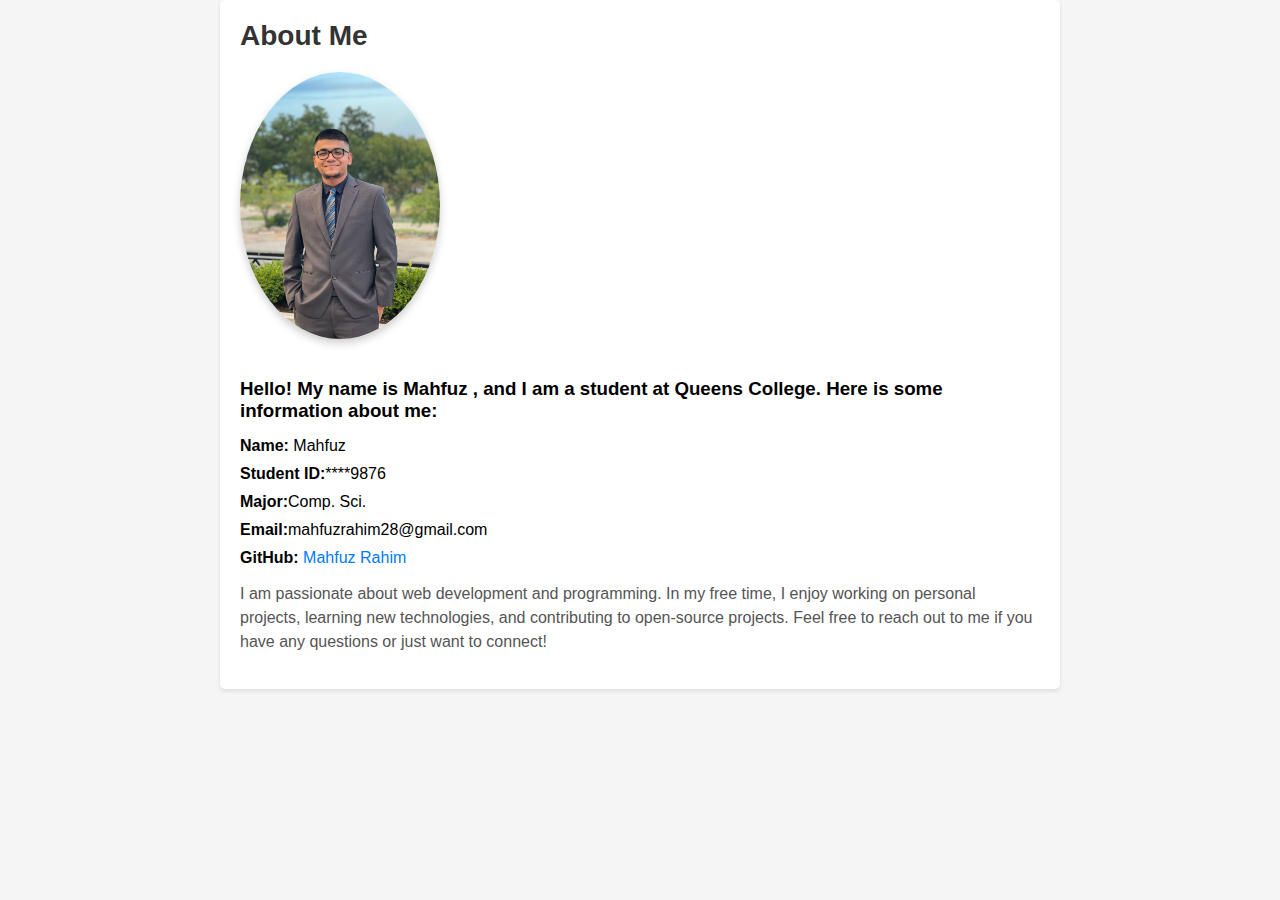
<file: about.html>
<!DOCTYPE html>
<html>

<head>
    <meta charset="UTF-8">
    <title>About Me</title>
    <link rel="stylesheet" type="text/css" href="about.css">
</head>

<body>
    <div class="container">
        <h1>About Me</h1>
        <img src="Mahfuzzz.jpeg" alt="Your Picture" width="200">
        <p>
            <h3>Hello! My name is Mahfuz , and I am a student at Queens College.
            Here is some information about me:</h3>
        </p>
        <ul>
            <li><strong>Name:</strong> Mahfuz</li>
            <li><strong>Student ID:</strong>****9876 </li>
            <li><strong>Major:</strong>Comp. Sci.</li>
            <li><strong>Email:</strong>mahfuzrahim28@gmail.com</li>
            <li><strong>GitHub:</strong> <a href="https://github.com/mrahim28">Mahfuz Rahim</a></li>
        </ul>
        <p>
            I am passionate about web development and programming. In my free time, I enjoy
            working on personal projects, learning new technologies, and contributing to open-source
            projects. Feel free to reach out to me if you have any questions or just want to connect!
        </p>
    </div>

    <!-- <script src="script.js"></script> -->
</body>

</html>
</file>
<file: about.css>
/* Reset some default browser styles */
body,
h1,
h2,
h3,
p,
ul,
li,
img {
    margin: 0;
    padding: 0;
}

/* Set a background color and font for the entire page */
body {
    background-color: #f5f5f5;
    font-family: Arial, sans-serif;
}

/* Style the container for the About Me content */
.container {
    max-width: 800px;
    margin: 0 auto;
    padding: 20px;
    background-color: #ffffff;
    box-shadow: 0 2px 4px rgba(0, 0, 0, 0.1);
    border-radius: 5px;
    transition: transform 0.3s ease-in-out;
}

/* Add a hover effect to the container */
.container:hover {
    transform: scale(1.02);
}

/* Style the header (Your name) */
h1 {
    font-size: 28px;
    margin-bottom: 20px;
    color: #333;
    transition: color 0.3s ease-in-out;
}

/* Add a hover effect to the header */
h1:hover {
    color: #007BFF;
}

/* Style the image */
img {
    max-width: 100%;
    height: auto;
    border-radius: 50%;
    /* Makes the image round if it's a profile picture */
    margin-bottom: 20px;
    box-shadow: 0 4px 8px rgba(0, 0, 0, 0.2);
    transition: transform 0.3s ease-in-out;
}

/* Add a hover effect to the image */
img:hover {
    transform: scale(1.1);
}

/* Style the paragraphs (Your information) */
p {
    font-size: 16px;
    margin-bottom: 15px;
    color: #555;
    line-height: 1.5;
}

/* Style the list of details (Name, Student ID, etc.) */
ul {
    list-style: none;
    padding-left: 0;
    margin-bottom: 15px;
}

li {
    margin-bottom: 10px;
}

strong {
    font-weight: bold;
}

/* Style the links (GitHub, email, etc.) */
a {
    color: #007BFF;
    text-decoration: none;
    transition: color 0.3s ease-in-out;
}

/* Add a hover effect to links */
a:hover {
    color: #0056b3;
}

/* Style the footer (Contact information) */
footer {
    text-align: center;
    margin-top: 20px;
    font-size: 14px;
    color: #777;
}
</file>
